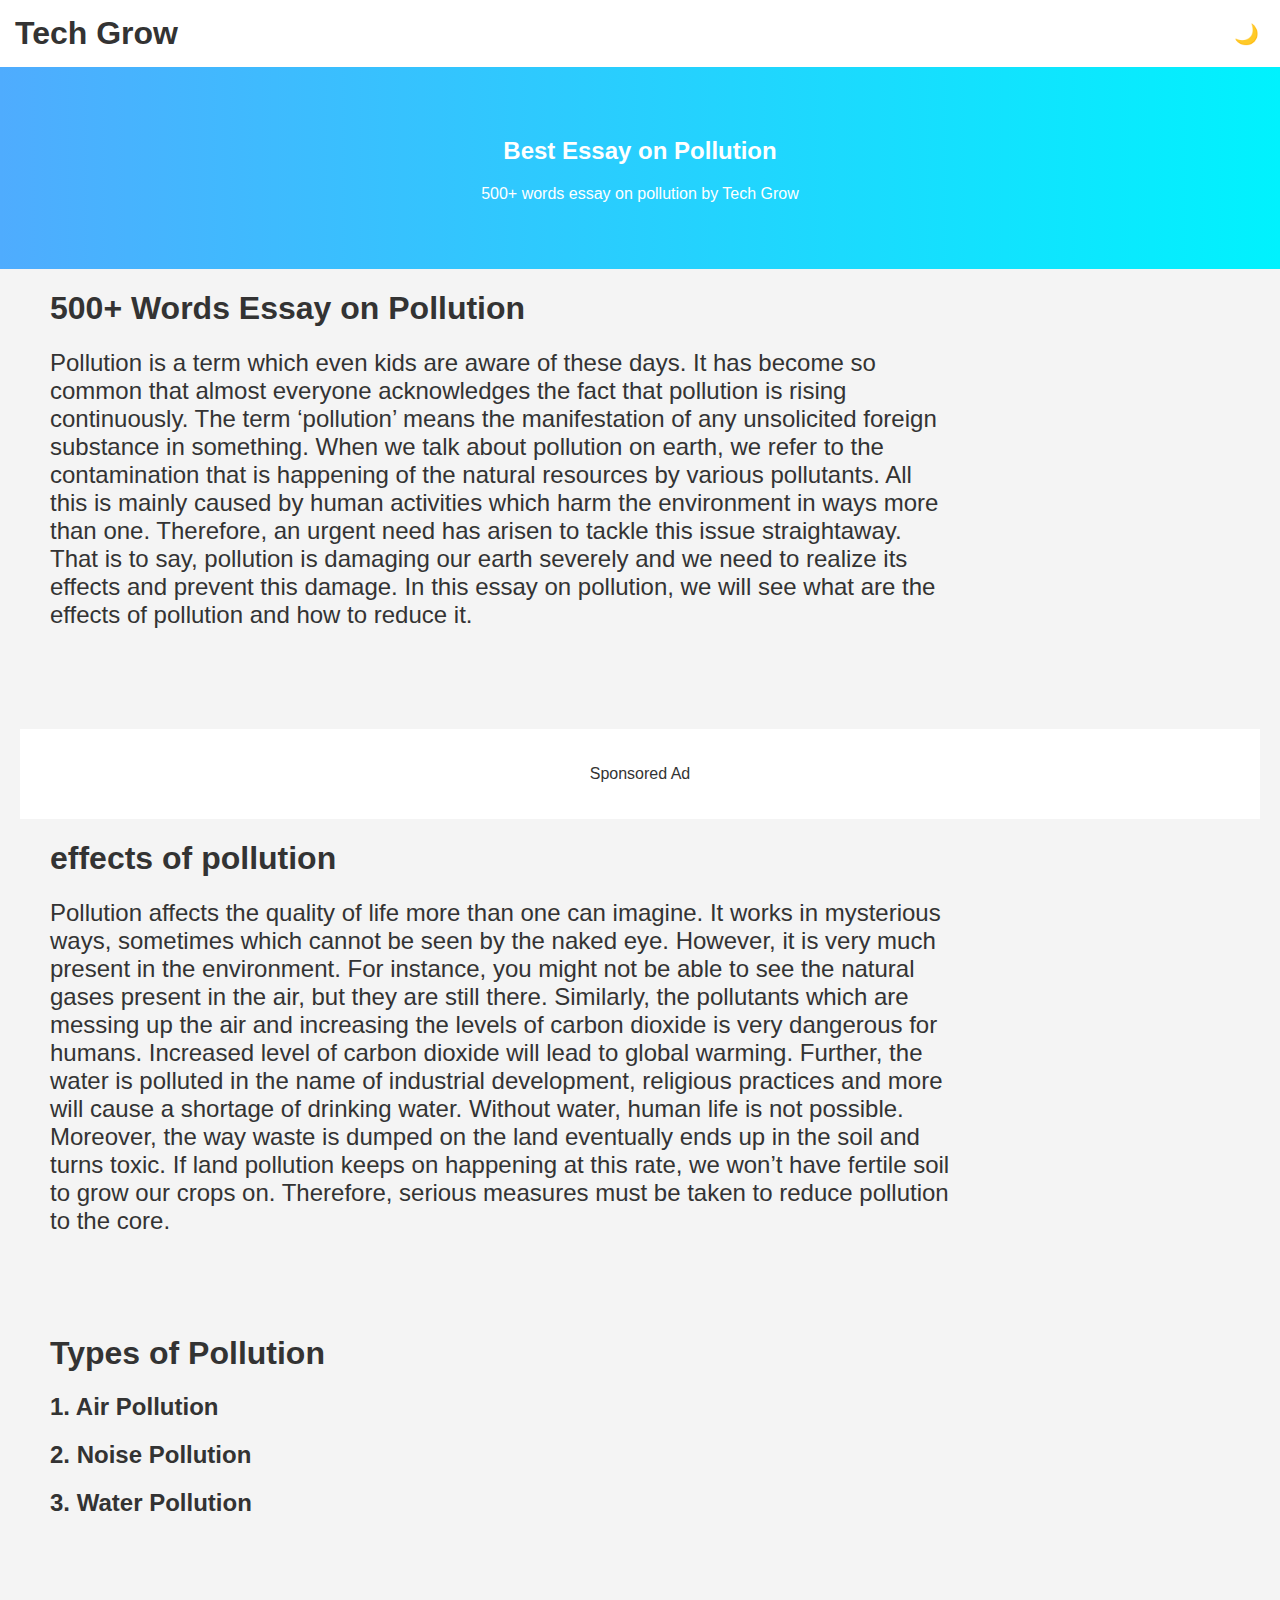
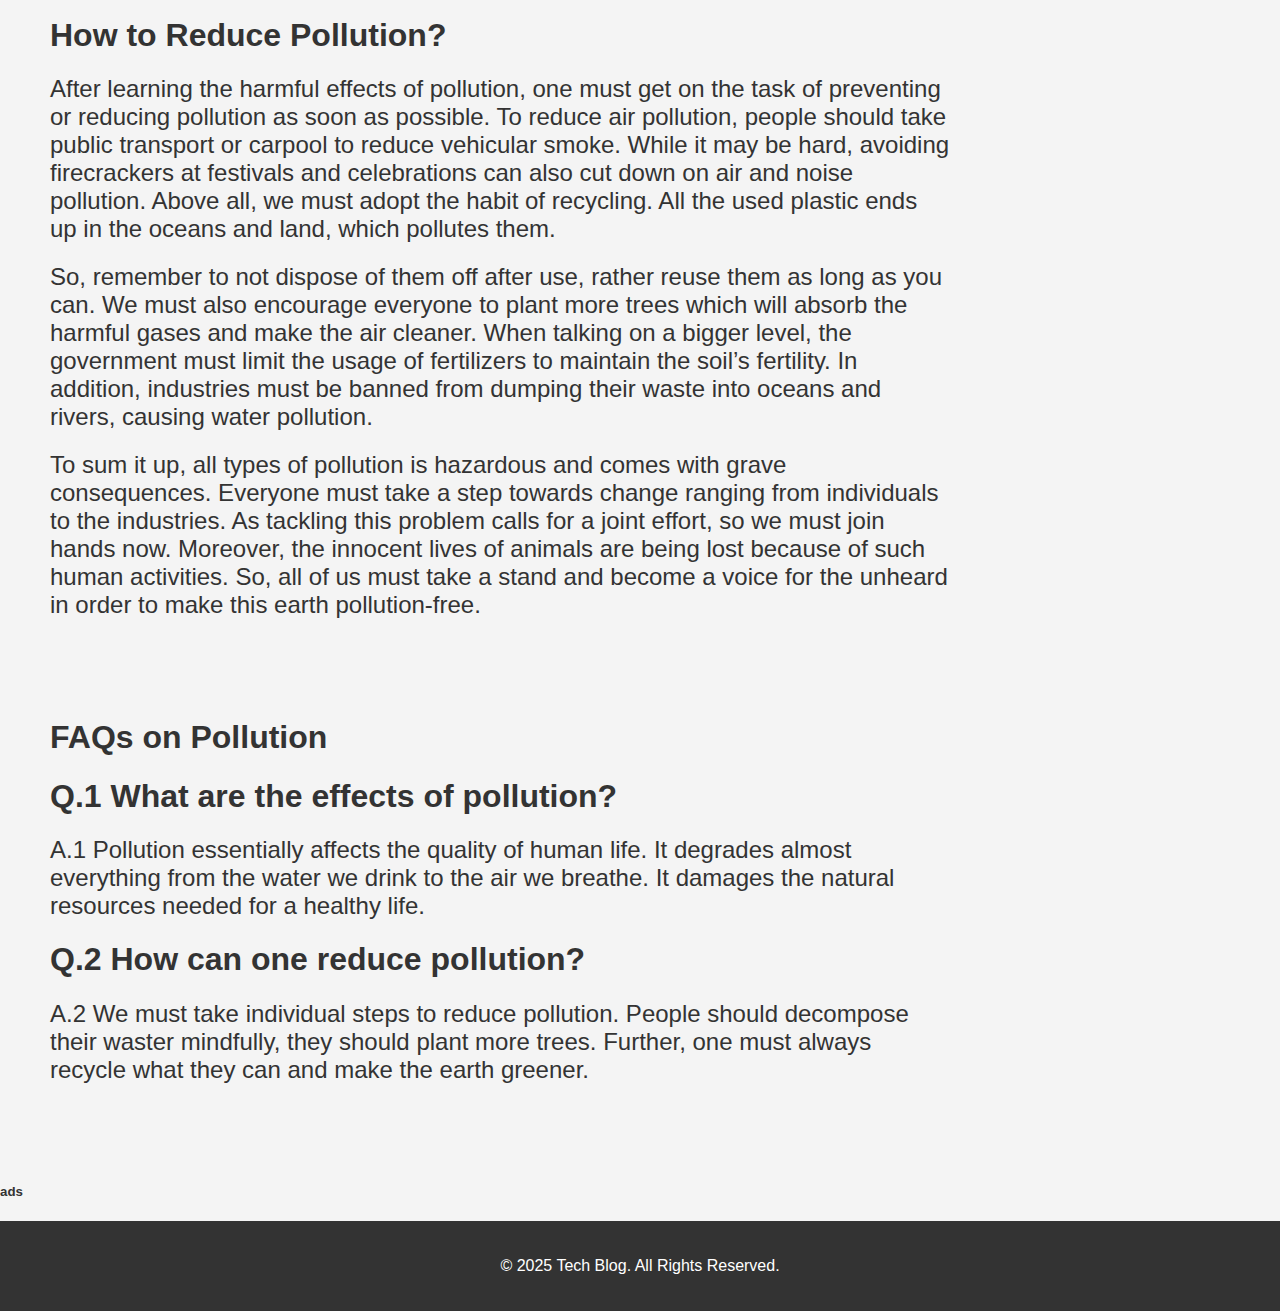
<file: index.html>
<!DOCTYPE html>
<html lang="en">
<head>
    <meta name="monetag" content="7d25e6b6c270bc5ff203da70b771f5ec">
    <meta name="ezoic-site-verification" content="iMdvkVunHeQUtbxFHMZOToB4L0oGFm" />
    <meta charset="UTF-8">
    <meta name="viewport" content="width=device-width, initial-scale=1.0">
    <title>Essay on Pollution</title>
    <meta name="description" content="Stay updated with the latest tech trends and gadget reviews.">
    <link rel="stylesheet" href="style.css">
    <script async src="https://pagead2.googlesyndication.com/pagead/js/adsbygoogle.js"></script>
</head>
<body>
    <!-- Navbar -->
    <nav class="navbar">
        <h1>Tech Grow</h1>
        <button id="dark-mode-toggle">🌙</button>
    </nav>

    <!-- Hero Section -->
    <header class="hero">
        <h2>Best Essay on Pollution</h2>
        <p>500+ words essay on pollution by Tech Grow</p>
    </header>

    <!-- about pollution container -->

    <div class="pollution-container">


        <h1>500+ Words Essay on Pollution</h1>
            <h2 style="font-weight: lighter;">Pollution is a term which even kids are aware of these days. It has become so common that almost everyone acknowledges the fact that pollution is rising continuously. The term ‘pollution’ means the manifestation of any unsolicited foreign substance in something. When we talk about pollution on earth, we refer to the contamination that is happening of the natural resources by various pollutants. All this is mainly caused by human activities which harm the environment in ways more than one. Therefore, an urgent need has arisen to tackle this issue straightaway. That is to say, pollution is damaging our earth severely and we need to realize its effects and prevent this damage. In this essay on pollution, we will see what are the effects of pollution and how to reduce it. </h2>

    </div>

    <!-- AdSense Ad -->
    <div class="adsense-container">
        <p>Sponsored Ad</p>
        <script async="async" data-cfasync="false" src="//pl26246035.effectiveratecpm.com/e6682915791c046e1b8be768436da5de/invoke.js"></script>
<div id="container-e6682915791c046e1b8be768436da5de"></div>

        <script type='text/javascript' src='//pl26246844.effectiveratecpm.com/65/e7/17/65e717c59d104c368634e718702f7211.js'></script>
    </div>

    <!-- Ezoic - longer_content - longer_content -->
<div id="ezoic-pub-ad-placeholder-113"></div>
<!-- End Ezoic - longer_content - longer_content -->
    

    <div class="pollution-container">

        <h1>effects of pollution
        </h1>
        <H2 style="font-weight: lighter;">Pollution affects the quality of life more than one can imagine. It works in mysterious ways, sometimes which cannot be seen by the naked eye. However, it is very much present in the environment. For instance, you might not be able to see the natural gases present in the air, but they are still there. Similarly, the pollutants which are messing up the air and increasing the levels of carbon dioxide is very dangerous for humans. Increased level of carbon dioxide will lead to global warming.

            Further, the water is polluted in the name of industrial development, religious practices and more will cause a shortage of drinking water. Without water, human life is not possible. Moreover, the way waste is dumped on the land eventually ends up in the soil and turns toxic. If land pollution keeps on happening at this rate, we won’t have fertile soil to grow our crops on. Therefore, serious measures must be taken to reduce pollution to the core.</H2>

    </div>

    <div class="pollution-container">
        <h1> Types of Pollution</h1>
        <H2>1. Air Pollution</H2>
        <h2>2. Noise Pollution</h2>
        <H2>3. Water Pollution</H2>
    </div>

   
<!--   ads codes -->
    <div>
        <script type='text/javascript' src='//pl26246606.effectiveratecpm.com/a8/1b/09/a81b0918c95ecef5107d44d07cb6ccbf.js'></script>
    <script type='text/javascript' src='//pl26247546.effectiveratecpm.com/29/3c/b8/293cb87ee41da78525a774c4d5c1d848.js'></script>
    <script type='text/javascript' src='//pl26247481.effectiveratecpm.com/70/8e/2a/708e2a41157a00a2c07446df8527c11e.js'></script>
    <script type='text/javascript' src='//pl26245976.effectiveratecpm.com/74/b7/c5/74b7c5a90612ebdcdcb61d119cb72e1f.js'></script>
</div>
   

    <div class="pollution-container">
        <h1>How to Reduce Pollution?</h1>

        <h2 style="font-weight: lighter;">
            After learning the harmful effects of pollution, one must get on the task of preventing or reducing pollution as soon as possible. To reduce air pollution, people should take public transport or carpool to reduce vehicular smoke. While it may be hard, avoiding firecrackers at festivals and celebrations can also cut down on air and noise pollution. Above all, we must adopt the habit of recycling. All the used plastic ends up in the oceans and land, which pollutes them.
        </h2>
        <h2 style="font-weight: lighter;">
            So, remember to not dispose of them off after use, rather reuse them as long as you can. We must also encourage everyone to plant more trees which will absorb the harmful gases and make the air cleaner. When talking on a bigger level, the government must limit the usage of fertilizers to maintain the soil’s fertility. In addition, industries must be banned from dumping their waste into oceans and rivers, causing water pollution.

</h2><h2 style="font-weight: lighter;">To sum it up, all types of pollution is hazardous and comes with grave consequences. Everyone must take a step towards change ranging from individuals to the industries. As tackling this problem calls for a joint effort, so we must join hands now. Moreover, the innocent lives of animals are being lost because of such human activities. So, all of us must take a stand and become a voice for the unheard in order to make this earth pollution-free.
        </h2>
    </div>

   
    <div class="pollution-container">

       <h1> FAQs on Pollution</h1>
<h1>Q.1 What are the effects of pollution?</h1>

<h2 style="font-weight: lighter;">A.1 Pollution essentially affects the quality of human life. It degrades almost everything from the water we drink to the air we breathe. It damages the natural resources needed for a healthy life.</h2>

<h1>Q.2 How can one reduce pollution?</h1>

<h2 style="font-weight: lighter;">A.2 We must take individual steps to reduce pollution. People should decompose their waster mindfully, they should plant more trees. Further, one must always recycle what they can and make the earth greener.</h2>
    </div>

    <h5>ads</h5>
    <script type="text/javascript">
        atOptions = {
            'key' : '965989971bfc8cc899254b8c01c08467',
            'format' : 'iframe',
            'height' : 60,
            'width' : 468,
            'params' : {}
        };
    </script>
    <script type="text/javascript" src="//www.highperformanceformat.com/965989971bfc8cc899254b8c01c08467/invoke.js"></script>


    

   

    <!-- Footer -->
    <footer>
        <p>&copy; 2025 Tech Blog. All Rights Reserved.</p>
    </footer>

    <script src="script.js"></script>
</body>
</html>
</file>
<file: style.css>
/* General Styles */
body {
    font-family: Arial, sans-serif;
    margin: 0;
    padding: 0;
    background-color: #f4f4f4;
    color: #333;
    transition: background 0.3s, color 0.3s;
}

/* Dark Mode */
.dark-mode {
    background-color: #121212;
    color: white;
}

/* Navbar */
.navbar {
    background: #fff;
    padding: 15px;
    display: flex;
    justify-content: space-between;
    align-items: center;
    box-shadow: 0 2px 5px rgba(0, 0, 0, 0.1);
}

.navbar h1 {
    margin: 0;
}

#dark-mode-toggle {
    border: none;
    background: none;
    cursor: pointer;
    font-size: 20px;
}

/* Hero Section */
.hero {
    text-align: center;
    padding: 50px;
    background: linear-gradient(to right, #4facfe, #00f2fe);
    color: white;
}

/* Blog Cards */
.blog-container {
    display: flex;
    flex-wrap: wrap;
    justify-content: center;
    padding: 20px;
}

.blog-card {
    background: white;
    margin: 15px;
    padding: 15px;
    border-radius: 10px;
    box-shadow: 0 2px 10px rgba(0, 0, 0, 0.1);
    width: 300px;
    text-align: center;
}

.blog-card img {
    width: 100%;
    border-radius: 10px;
}

.blog-card h3 {
    margin: 10px 0;
}

.blog-card a {
    display: block;
    margin-top: 10px;
    color: blue;
    text-decoration: none;
}

/* AdSense Container */
.adsense-container {
    text-align: center;
    padding: 20px;
    background: #fff;
    margin: 20px;
}

/* Footer */
footer {
    text-align: center;
    padding: 20px;
    background: #333;
    color: white;
}

.pollution-container {
    width: 90%;
    margin-left: 50px;
    max-width: 900px;
    margin-bottom: 100px;
}
</file>
